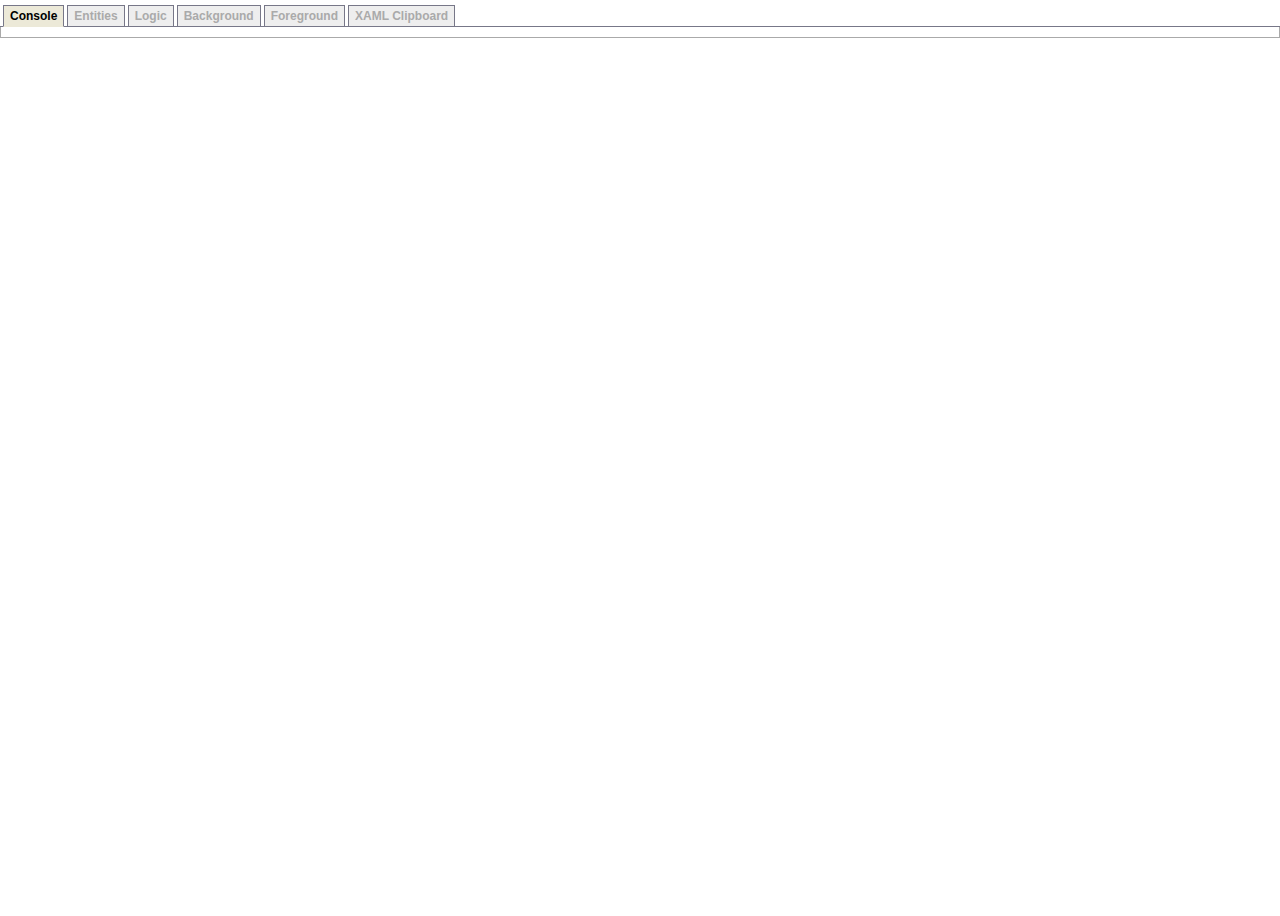
<file: site/CodeEditor.html>
﻿<!DOCTYPE html PUBLIC "-//W3C//DTD XHTML 1.0 Strict//EN" "http://www.w3.org/TR/xhtml1/DTD/xhtml1-strict.dtd">
<html xmlns="http://www.w3.org/1999/xhtml" xml:lang="en" >
<head>
    <title>SilverStunts Code Editor</title>
    <link rel="stylesheet" href="tabber.css" type="text/css"/>
    <script language="javascript" type="text/javascript" src="edit_area/edit_area_loader.js"></script>

    <script type="text/javascript">
// CSS Browser Selector   v0.2.5
// Documentation:         http://rafael.adm.br/css_browser_selector
// License:               http://creativecommons.org/licenses/by/2.5/
// Author:                Rafael Lima (http://rafael.adm.br)
// Contributors:          http://rafael.adm.br/css_browser_selector#contributors
var css_browser_selector = function() {
    var ua=navigator.userAgent.toLowerCase(),
        is=function(t){ return ua.indexOf(t) != -1; },
        h=document.getElementsByTagName('html')[0],
        b=(!(/opera|webtv/i.test(ua))&&/msie (\d)/.test(ua))?('ie ie'+RegExp.$1):is('gecko/')? 'gecko':is('opera/9')?'opera opera9':/opera (\d)/.test(ua)?'opera opera'+RegExp.$1:is('konqueror')?'konqueror':is('applewebkit/')?'webkit safari':is('mozilla/')?'gecko':'',
        os=(is('x11')||is('linux'))?' linux':is('mac')?' mac':is('win')?' win':'';
    var c=b+os+' js';
    h.className += h.className?' '+c:c;
}();
    </script>

    <script type="text/javascript">

function consoleEvalLine(line, force)
{
    var ideWindow = window.parent; // StuntsIDE.html
    var mainWindow = ideWindow.opener; // SilverStunts.html
    if (mainWindow && !mainWindow.closed)
        mainWindow.EvalExpression(line, force);
}

function evalEntities(code)
{
    var ideWindow = window.parent; // StuntsIDE.html
    var mainWindow = ideWindow.opener; // SilverStunts.html
    if (mainWindow && !mainWindow.closed)
        mainWindow.EvalEntities(code);
}

function evalLogic(code)
{
    var ideWindow = window.parent; // StuntsIDE.html
    var mainWindow = ideWindow.opener; // SilverStunts.html
    if (mainWindow && !mainWindow.closed)
        mainWindow.EvalLogic(code);
}

function evalForeground(code)
{
    var ideWindow = window.parent; // StuntsIDE.html
    var mainWindow = ideWindow.opener; // SilverStunts.html
    if (mainWindow && !mainWindow.closed)
        mainWindow.EvalForeground(code);
}

function evalBackground(code)
{
    var ideWindow = window.parent; // StuntsIDE.html
    var mainWindow = ideWindow.opener; // SilverStunts.html
    if (mainWindow && !mainWindow.closed)
        mainWindow.EvalBackground(code);
}

    </script>

    <script type="text/javascript">

/* Optional: Temporarily hide the "tabber" class so it does not "flash"
   on the page as plain HTML. After tabber runs, the class is changed
   to "tabberlive" and it will appear.
*/
//document.write('<style type="text/css">.tabber{display:none;}<\/style>');

var tabsInited = new Array();

var tabberOptions = {

  /* Optional: instead of letting tabber run during the onload event,
     we'll start it up manually. This can be useful because the onload
     even runs after all the images have finished loading, and we can
     run tabber at the bottom of our page to start it up faster. See the
     bottom of this page for more info. Note: this variable must be set
     BEFORE you include tabber.js.
  */
  'manualStartup':true,

  /* Optional: code to run after each tabber object has initialized */

  'onLoad': function(argsObj) {
    /* Display an alert only after tab2 */
    if (argsObj.tabber.id == 'tabentities') {
      alert('Finished loading eee!');
    }
  },

  /* Optional: code to run when the user clicks a tab. If this
     function returns boolean false then the tab will not be changed
     (the click is canceled). If you do not return a value or return
     something that is not boolean false, */

  'onClick': function(argsObj) {

    var t = argsObj.tabber; /* Tabber object */
    var id = t.id; /* ID of the main tabber DIV */
    var i = argsObj.index; /* Which tab was clicked (0 is the first tab) */
    var e = argsObj.event; /* Event object */

    //editAreaLoader.execCommand('console', '');
  },

  /* Optional: set an ID for each tab navigation link */
  'addLinkId': true,
  
  'onTabDisplay': function(argsObj) 
  {
    var i = argsObj.index; /* Which tab was clicked (0 is the first tab) */

    if (tabsInited[i]) return;
    tabsInited[i] = true;
    
    if (i==0) // console
    {
        editAreaLoader.init({
	        id: "console"
	        ,syntax: "python"
            ,allow_resize: "no"
            ,allow_toggle: false
            ,fullscreen: true
            ,language: "en"
            ,toolbar: "search, go_to_line, |, undo, redo, |, select_font,|, change_smooth_selection, highlight, reset_highlight, |, help"
            ,begin_toolbar: "new_document, save, load, |"
	        ,start_highlight: true
	        ,console_callback: "consoleEvalLine"
	        ,plugins: "console"
        });
    }

    if (i==1) // entities
    {
        editAreaLoader.init({
	        id: "entities"
	        ,syntax: "python"
            ,allow_resize: "no"
            ,allow_toggle: false
            ,fullscreen: true
            ,language: "en"
            ,toolbar: "search, go_to_line, |, undo, redo, |, select_font,|, change_smooth_selection, highlight, reset_highlight, |, help"
            ,begin_toolbar: "new_document, save, load, |"
	        ,start_highlight: true
	        ,entities_callback: "evalEntities"
	        ,plugins: "entities"
        });
    }

    if (i==2) // logic
    {
        editAreaLoader.init({
	        id: "logic"
	        ,syntax: "python"
            ,allow_resize: "no"
            ,allow_toggle: false
            ,fullscreen: true
            ,language: "en"
            ,toolbar: "search, go_to_line, |, undo, redo, |, select_font,|, change_smooth_selection, highlight, reset_highlight, |, help"
            ,begin_toolbar: "new_document, save, load, |"
	        ,start_highlight: true
	        ,logic_callback: "evalLogic"
	        ,plugins: "logic"
        });
    }
    
    if (i==3) // background
    {
        editAreaLoader.init({
	        id: "background"
	        ,syntax: "xml"
            ,allow_resize: "no"
            ,allow_toggle: false
            ,fullscreen: true
            ,language: "en"
            ,toolbar: "search, go_to_line, |, undo, redo, |, select_font,|, change_smooth_selection, highlight, reset_highlight, |, help"
            ,begin_toolbar: "new_document, save, load, |"
	        ,start_highlight: true
	        ,background_callback: "evalBackground"
	        ,plugins: "background"
        });
    }

    if (i==4) // foreground
    {
        editAreaLoader.init({
	        id: "foreground"
	        ,syntax: "xml"
            ,allow_resize: "no"
            ,allow_toggle: false
            ,fullscreen: true
            ,language: "en"
            ,toolbar: "search, go_to_line, |, undo, redo, |, select_font,|, change_smooth_selection, highlight, reset_highlight, |, help"
            ,begin_toolbar: "new_document, save, load, |"
	        ,start_highlight: true
	        ,foreground_callback: "evalForeground"
	        ,plugins: "foreground"
        });
    }

    if (i==5) // XAML clipboard
    {
        editAreaLoader.init({
	        id: "clipboard"
	        ,syntax: "xml"
            ,allow_resize: "no"
            ,allow_toggle: false
            ,fullscreen: true
            ,language: "en"
            ,toolbar: "search, go_to_line, |, undo, redo, |, select_font,|, change_smooth_selection, highlight, reset_highlight, |, help"
            ,begin_toolbar: "new_document, save, load, |"
	        ,start_highlight: true
        });
    }
  }

};
    </script>

    <script language="javascript" type="text/javascript" src="tabber.js"></script>

    <style type="text/css">
        html, body
        {
            padding: 0px;
            margin: 0px;
            height: 100%;
            width: 100%;
        }
        #tabframe
        {
            position: relative;
            top: -10px;
        }
        
        #edit_area_toggle_reg_syntax.js
        {
            display: none;
        }
    </style>
</head>
<body>
    <div id="tabframe" class="tabber">
        <div id="tabconsole" class="tabbertab" title="Console">
            <textarea style="display:none" id="console" cols="40" rows="20"></textarea>
        </div>
        <div id="tabentities" class="tabbertab" title="Entities">
            <textarea style="display:none" id="entities" cols="40" rows="20"></textarea>
        </div>
        <div id="tablogic" class="tabbertab" title="Logic">
            <textarea style="display:none" id="logic" cols="40" rows="20"></textarea>
        </div>
        <div id="tabbackground" class="tabbertab" title="Background">
            <textarea style="display:none" id="background" cols="40" rows="20"></textarea>
        </div>
        <div id="tabforeground" class="tabbertab" title="Foreground">
            <textarea style="display:none" id="foreground" cols="40" rows="20"></textarea>
        </div>
        <div id="tabclipboard" class="tabbertab" title="XAML Clipboard">
            <textarea style="display:none" id="clipboard" cols="40" rows="20">Press key R in edit mode to generate world XAML "screenshot" here</textarea>
        </div>
    </div>

    <script type="text/javascript">

/* Since we specified manualStartup=true, tabber will not run after
   the onload event. Instead let's run it now, to prevent any delay
   while images load.
*/
tabberAutomatic(tabberOptions);

function UpdateEntities(s)
{
    editAreaLoader.setValue("entities", s);
}

function RequestEntitiesSource()
{
    return editAreaLoader.getValue("entities");
}

function EntitiesTabReady()
{
    var ideWindow = window.parent; // StuntsIDE.html
    var mainWindow = ideWindow.opener; // SilverStunts.html
    if (mainWindow && !mainWindow.closed)
        mainWindow.OnEntitiesTabReady();
}

function UpdateLogic(s)
{
    editAreaLoader.setValue("logic", s);
}

function LogicTabReady()
{
    var ideWindow = window.parent; // StuntsIDE.html
    var mainWindow = ideWindow.opener; // SilverStunts.html
    if (mainWindow && !mainWindow.closed)
        mainWindow.OnLogicTabReady();
}

function UpdateForeground(s)
{
    editAreaLoader.setValue("foreground", s);
}

function ForegroundTabReady()
{
    var ideWindow = window.parent; // StuntsIDE.html
    var mainWindow = ideWindow.opener; // SilverStunts.html
    if (mainWindow && !mainWindow.closed)
        mainWindow.OnForegroundTabReady();
}

function UpdateBackground(s)
{
    editAreaLoader.setValue("background", s);
}

function BackgroundTabReady()
{
    var ideWindow = window.parent; // StuntsIDE.html
    var mainWindow = ideWindow.opener; // SilverStunts.html
    if (mainWindow && !mainWindow.closed)
        mainWindow.OnBackgroundTabReady();
}

EntitiesTabReady();
LogicTabReady();
ForegroundTabReady();
BackgroundTabReady();

function UpdateClipboard(s)
{
    editAreaLoader.setValue("clipboard", s);
}
    </script>

</body>
</html>
</file>
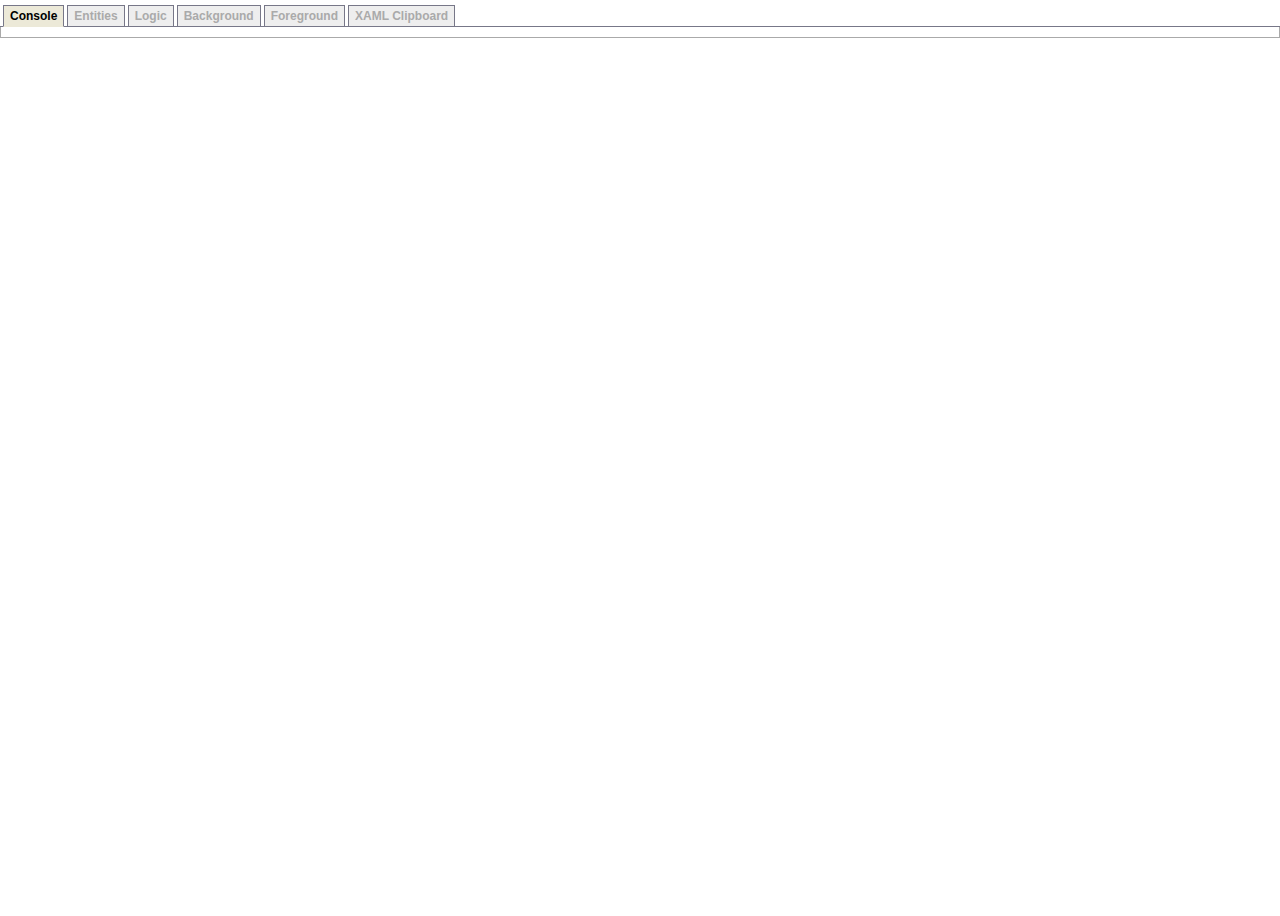
<file: site/editor.html>
﻿<!DOCTYPE html PUBLIC "-//W3C//DTD XHTML 1.0 Strict//EN" "http://www.w3.org/TR/xhtml1/DTD/xhtml1-strict.dtd">
<html xmlns="http://www.w3.org/1999/xhtml" xml:lang="en" >
<head>
	<title>SilverStunts Code Editor</title>
	<link rel="stylesheet" href="tabber.css" type="text/css"/>
	<script language="javascript" type="text/javascript" src="editarea/edit_area_loader.js"></script>

	<script type="text/javascript">
// CSS Browser Selector   v0.2.5
// Documentation:         http://rafael.adm.br/css_browser_selector
// License:               http://creativecommons.org/licenses/by/2.5/
// Author:                Rafael Lima (http://rafael.adm.br)
// Contributors:          http://rafael.adm.br/css_browser_selector#contributors
var css_browser_selector = function() {
	var ua=navigator.userAgent.toLowerCase(),
		is=function(t){ return ua.indexOf(t) != -1; },
		h=document.getElementsByTagName('html')[0],
		b=(!(/opera|webtv/i.test(ua))&&/msie (\d)/.test(ua))?('ie ie'+RegExp.$1):is('gecko/')? 'gecko':is('opera/9')?'opera opera9':/opera (\d)/.test(ua)?'opera opera'+RegExp.$1:is('konqueror')?'konqueror':is('applewebkit/')?'webkit safari':is('mozilla/')?'gecko':'',
		os=(is('x11')||is('linux'))?' linux':is('mac')?' mac':is('win')?' win':'';
	var c=b+os+' js';
	h.className += h.className?' '+c:c;
}();
	</script>

	<script type="text/javascript">

function consoleEvalLine(line, force)
{
	var ideWindow = window.parent; // ide.html
	var mainWindow = ideWindow.opener; // index.html
	if (mainWindow && !mainWindow.closed)
		mainWindow.EvalExpression(line, force);
}

function evalEntities(code)
{
	var ideWindow = window.parent; // ide.html
	var mainWindow = ideWindow.opener; // index.html
	if (mainWindow && !mainWindow.closed)
		mainWindow.EvalEntities(code);
}

function evalLogic(code)
{
	var ideWindow = window.parent; // ide.html
	var mainWindow = ideWindow.opener; // index.html
	if (mainWindow && !mainWindow.closed)
		mainWindow.EvalLogic(code);
}

function evalForeground(code)
{
	var ideWindow = window.parent; // ide.html
	var mainWindow = ideWindow.opener; // index.html
	if (mainWindow && !mainWindow.closed)
		mainWindow.EvalForeground(code);
}

function evalBackground(code)
{
	var ideWindow = window.parent; // ide.html
	var mainWindow = ideWindow.opener; // index.html
	if (mainWindow && !mainWindow.closed)
		mainWindow.EvalBackground(code);
}

	</script>

	<script type="text/javascript">

/* Optional: Temporarily hide the "tabber" class so it does not "flash"
   on the page as plain HTML. After tabber runs, the class is changed
   to "tabberlive" and it will appear.
*/
//document.write('<style type="text/css">.tabber{display:none;}<\/style>');

var tabsInited = new Array();

var tabberOptions = {

  /* Optional: instead of letting tabber run during the onload event,
	 we'll start it up manually. This can be useful because the onload
	 even runs after all the images have finished loading, and we can
	 run tabber at the bottom of our page to start it up faster. See the
	 bottom of this page for more info. Note: this variable must be set
	 BEFORE you include tabber.js.
  */
  'manualStartup':true,

  /* Optional: code to run after each tabber object has initialized */

  'onLoad': function(argsObj) {
	/* Display an alert only after tab2 */
	if (argsObj.tabber.id == 'tabentities') {
	  alert('Finished loading eee!');
	}
  },

  /* Optional: code to run when the user clicks a tab. If this
	 function returns boolean false then the tab will not be changed
	 (the click is canceled). If you do not return a value or return
	 something that is not boolean false, */

  'onClick': function(argsObj) {

	var t = argsObj.tabber; /* Tabber object */
	var id = t.id; /* ID of the main tabber DIV */
	var i = argsObj.index; /* Which tab was clicked (0 is the first tab) */
	var e = argsObj.event; /* Event object */

	//editAreaLoader.execCommand('console', '');
  },

  /* Optional: set an ID for each tab navigation link */
  'addLinkId': true,
  
  'onTabDisplay': function(argsObj) 
  {
	var i = argsObj.index; /* Which tab was clicked (0 is the first tab) */

	if (tabsInited[i]) return;
	tabsInited[i] = true;
	
	if (i==0) // console
	{
		editAreaLoader.init({
			id: "console"
			,syntax: "python"
			,allow_resize: "no"
			,allow_toggle: false
			,fullscreen: true
			,language: "en"
			,toolbar: "search, go_to_line, |, undo, redo, |, select_font,|, change_smooth_selection, highlight, reset_highlight, |, help"
			,begin_toolbar: "new_document, save, load, |"
			,start_highlight: true
			,console_callback: "consoleEvalLine"
			,plugins: "console"
		});
	}

	if (i==1) // entities
	{
		editAreaLoader.init({
			id: "entities"
			,syntax: "python"
			,allow_resize: "no"
			,allow_toggle: false
			,fullscreen: true
			,language: "en"
			,toolbar: "search, go_to_line, |, undo, redo, |, select_font,|, change_smooth_selection, highlight, reset_highlight, |, help"
			,begin_toolbar: "new_document, save, load, |"
			,start_highlight: true
			,entities_callback: "evalEntities"
			,plugins: "entities"
		});
	}

	if (i==2) // logic
	{
		editAreaLoader.init({
			id: "logic"
			,syntax: "python"
			,allow_resize: "no"
			,allow_toggle: false
			,fullscreen: true
			,language: "en"
			,toolbar: "search, go_to_line, |, undo, redo, |, select_font,|, change_smooth_selection, highlight, reset_highlight, |, help"
			,begin_toolbar: "new_document, save, load, |"
			,start_highlight: true
			,logic_callback: "evalLogic"
			,plugins: "logic"
		});
	}
	
	if (i==3) // background
	{
		editAreaLoader.init({
			id: "background"
			,syntax: "xml"
			,allow_resize: "no"
			,allow_toggle: false
			,fullscreen: true
			,language: "en"
			,toolbar: "search, go_to_line, |, undo, redo, |, select_font,|, change_smooth_selection, highlight, reset_highlight, |, help"
			,begin_toolbar: "new_document, save, load, |"
			,start_highlight: true
			,background_callback: "evalBackground"
			,plugins: "background"
		});
	}

	if (i==4) // foreground
	{
		editAreaLoader.init({
			id: "foreground"
			,syntax: "xml"
			,allow_resize: "no"
			,allow_toggle: false
			,fullscreen: true
			,language: "en"
			,toolbar: "search, go_to_line, |, undo, redo, |, select_font,|, change_smooth_selection, highlight, reset_highlight, |, help"
			,begin_toolbar: "new_document, save, load, |"
			,start_highlight: true
			,foreground_callback: "evalForeground"
			,plugins: "foreground"
		});
	}

	if (i==5) // XAML clipboard
	{
		editAreaLoader.init({
			id: "clipboard"
			,syntax: "xml"
			,allow_resize: "no"
			,allow_toggle: false
			,fullscreen: true
			,language: "en"
			,toolbar: "search, go_to_line, |, undo, redo, |, select_font,|, change_smooth_selection, highlight, reset_highlight, |, help"
			,begin_toolbar: "new_document, save, load, |"
			,start_highlight: true
		});
	}
  }

};
	</script>

	<script language="javascript" type="text/javascript" src="tabber.js"></script>

	<style type="text/css">
		html, body
		{
			padding: 0px;
			margin: 0px;
			height: 100%;
			width: 100%;
		}
		#tabframe
		{
			position: relative;
			top: -10px;
		}
		
		#edit_area_toggle_reg_syntax.js
		{
			display: none;
		}
	</style>
</head>
<body>
	<div id="tabframe" class="tabber">
		<div id="tabconsole" class="tabbertab" title="Console">
			<textarea style="display:none" id="console" cols="40" rows="20">
# this is an interactive Python console 
# you can type command on the line and hit ENTER to execute the line
#
# hint: use dir() command to examine python namespace
# have fun!
#
dir()
dir(physics)
dir(physics.Gravity)
physics.Gravity.Y = -0.1

# X,Y,Radius
my_circle = Circle(0, 0, 50)

</textarea>
		</div>
		<div id="tabentities" class="tabbertab" title="Entities">
			<textarea style="display:none" id="entities" cols="40" rows="20"></textarea>
		</div>
		<div id="tablogic" class="tabbertab" title="Logic">
			<textarea style="display:none" id="logic" cols="40" rows="20"></textarea>
		</div>
		<div id="tabbackground" class="tabbertab" title="Background">
			<textarea style="display:none" id="background" cols="40" rows="20"></textarea>
		</div>
		<div id="tabforeground" class="tabbertab" title="Foreground">
			<textarea style="display:none" id="foreground" cols="40" rows="20"></textarea>
		</div>
		<div id="tabclipboard" class="tabbertab" title="XAML Clipboard">
			<textarea style="display:none" id="clipboard" cols="40" rows="20">Press key R in edit mode to generate world XAML "screenshot" here</textarea>
		</div>
	</div>

	<script type="text/javascript">

/* Since we specified manualStartup=true, tabber will not run after
   the onload event. Instead let's run it now, to prevent any delay
   while images load.
*/
tabberAutomatic(tabberOptions);

function UpdateEntities(s)
{
	editAreaLoader.setValue("entities", s);
}

function RequestEntitiesSource()
{
	return editAreaLoader.getValue("entities");
}

function EntitiesTabReady()
{
	var ideWindow = window.parent; // ide.html
	var mainWindow = ideWindow.opener; // index.html
	if (mainWindow && !mainWindow.closed)
		mainWindow.OnEntitiesTabReady();
}

function UpdateLogic(s)
{
	editAreaLoader.setValue("logic", s);
}

function LogicTabReady()
{
	var ideWindow = window.parent; // ide.html
	var mainWindow = ideWindow.opener; // index.html
	if (mainWindow && !mainWindow.closed)
		mainWindow.OnLogicTabReady();
}

function UpdateForeground(s)
{
	editAreaLoader.setValue("foreground", s);
}

function ForegroundTabReady()
{
	var ideWindow = window.parent; // ide.html
	var mainWindow = ideWindow.opener; // index.html
	if (mainWindow && !mainWindow.closed)
		mainWindow.OnForegroundTabReady();
}

function UpdateBackground(s)
{
	editAreaLoader.setValue("background", s);
}

function BackgroundTabReady()
{
	var ideWindow = window.parent; // ide.html
	var mainWindow = ideWindow.opener; // index.html
	if (mainWindow && !mainWindow.closed)
		mainWindow.OnBackgroundTabReady();
}

EntitiesTabReady();
LogicTabReady();
ForegroundTabReady();
BackgroundTabReady();

function UpdateClipboard(s)
{
	editAreaLoader.setValue("clipboard", s);
}
	</script>

</body>
</html>
</file>
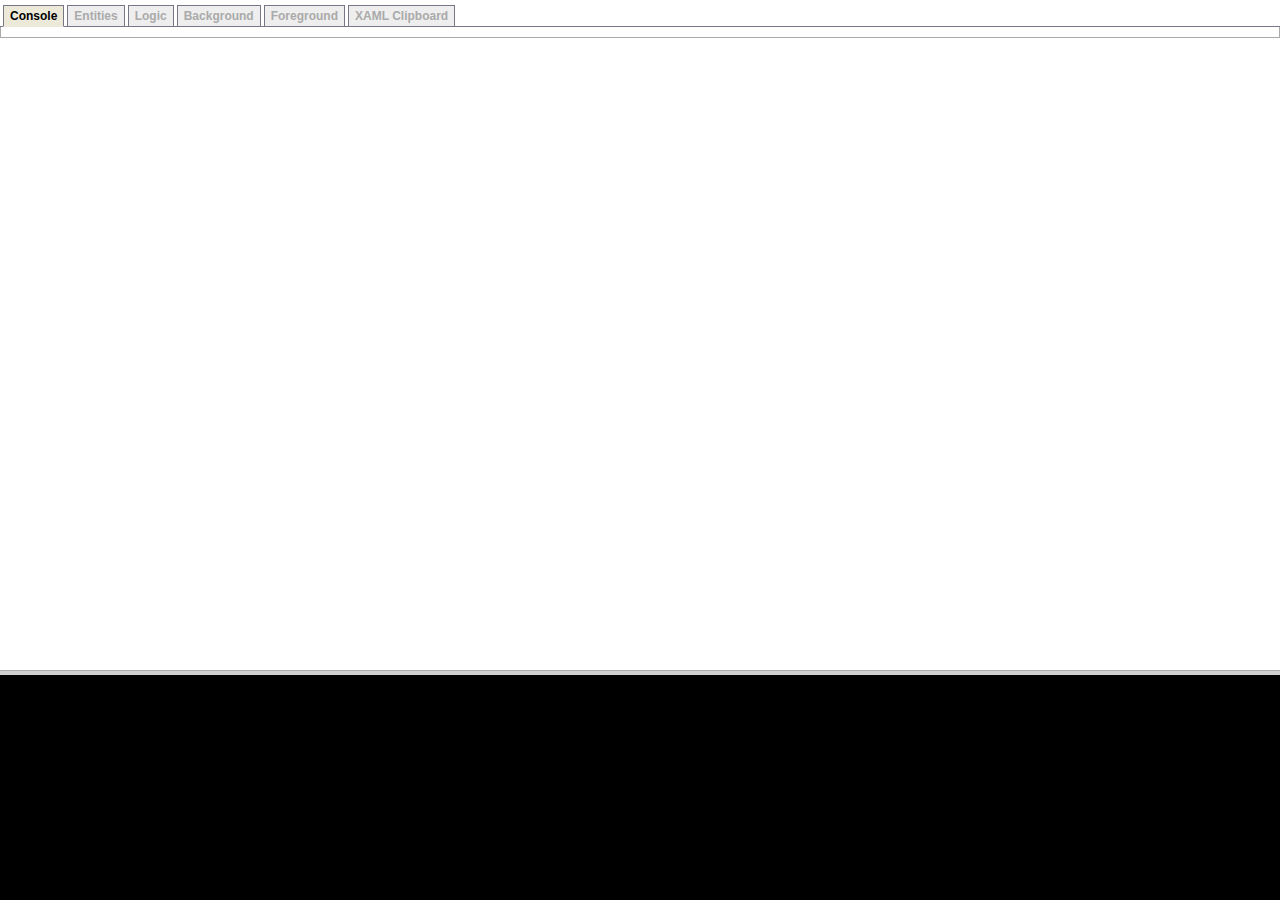
<file: site/ide.html>
﻿<!DOCTYPE html PUBLIC "-//W3C//DTD XHTML 1.0 Frameset//EN" "http://www.w3.org/TR/xhtml1/DTD/xhtml1-frameset.dtd">
<html xmlns="http://www.w3.org/1999/xhtml" xml:lang="en">
<head>
<title>SilverStunts IDE</title>
<script type="text/javascript">
function UpdateConsole(s)
{
	var stuntsConsole = window.frames['StuntsConsole'];
	if (!stuntsConsole) return;
	return stuntsConsole.UpdateConsole(s);
}

function UpdateEntities(s)
{
	var stuntsEditor = window.frames['StuntsEditor'];
	if (!stuntsEditor) return;
	return stuntsEditor.UpdateEntities(s);
}

function UpdateLogic(s)
{
	var stuntsEditor = window.frames['StuntsEditor'];
	if (!stuntsEditor) return;
	return stuntsEditor.UpdateLogic(s);
}

function UpdateForeground(s)
{
	var stuntsEditor = window.frames['StuntsEditor'];
	if (!stuntsEditor) return;
	return stuntsEditor.UpdateForeground(s);
}

function UpdateBackground(s)
{
	var stuntsEditor = window.frames['StuntsEditor'];
	if (!stuntsEditor) return;
	return stuntsEditor.UpdateBackground(s);
}

function UpdateClipboard(s)
{
	var stuntsEditor = window.frames['StuntsEditor'];
	if (!stuntsEditor) return;
	return stuntsEditor.UpdateClipboard(s);
}

function RequestEntitiesSource()
{
	var stuntsEditor = window.frames['StuntsEditor'];
	if (!stuntsEditor) return;
	return stuntsEditor.RequestEntitiesSource();
}

function PublishEntitiesSource(s)
{
	var stuntsEditor = window.frames['StuntsEditor'];
	if (!stuntsEditor) return;
	return stuntsEditor.UpdateEntities(s);
}
</script>

</head>
<frameset rows="75%, *">
	 <frame name="StuntsEditor" src="editor.html"/>
	 <frame name="StuntsConsole" src="console.html"/>
</frameset>
</html>
</file>
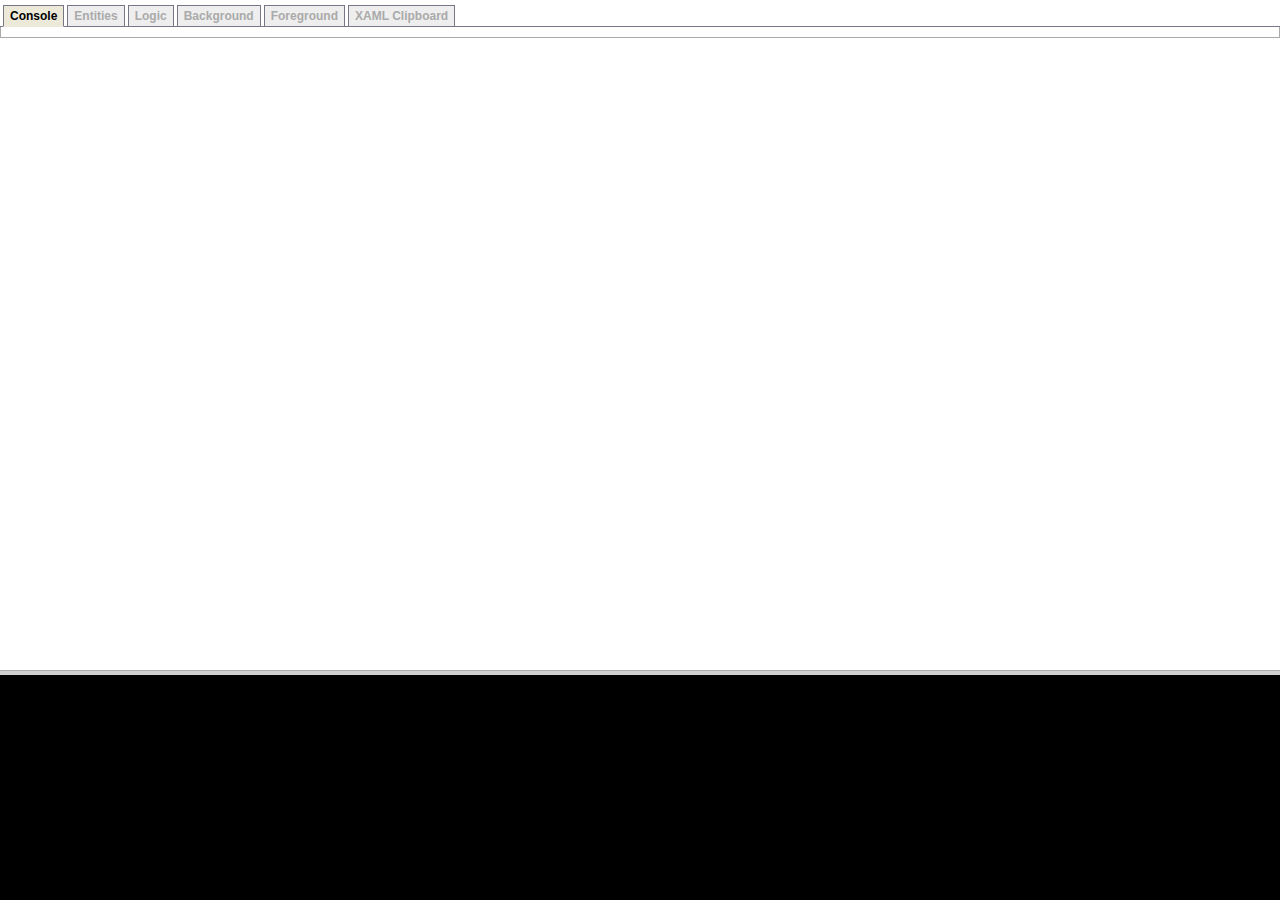
<file: site/StuntsIDE.html>
﻿<!DOCTYPE html PUBLIC "-//W3C//DTD XHTML 1.0 Frameset//EN" "http://www.w3.org/TR/xhtml1/DTD/xhtml1-frameset.dtd">
<html xmlns="http://www.w3.org/1999/xhtml" xml:lang="en">
<head>
<title>SilverStunts IDE</title>
<script type="text/javascript">
function UpdateConsole(s)
{
    var stuntsConsole = window.frames['StuntsConsole'];
    if (!stuntsConsole) return;
    return stuntsConsole.UpdateConsole(s);
}

function UpdateEntities(s)
{
    var stuntsEditor = window.frames['StuntsEditor'];
    if (!stuntsEditor) return;
    return stuntsEditor.UpdateEntities(s);
}

function UpdateLogic(s)
{
    var stuntsEditor = window.frames['StuntsEditor'];
    if (!stuntsEditor) return;
    return stuntsEditor.UpdateLogic(s);
}

function UpdateForeground(s)
{
    var stuntsEditor = window.frames['StuntsEditor'];
    if (!stuntsEditor) return;
    return stuntsEditor.UpdateForeground(s);
}

function UpdateBackground(s)
{
    var stuntsEditor = window.frames['StuntsEditor'];
    if (!stuntsEditor) return;
    return stuntsEditor.UpdateBackground(s);
}

function UpdateClipboard(s)
{
    var stuntsEditor = window.frames['StuntsEditor'];
    if (!stuntsEditor) return;
    return stuntsEditor.UpdateClipboard(s);
}

function RequestEntitiesSource()
{
    var stuntsEditor = window.frames['StuntsEditor'];
    if (!stuntsEditor) return;
    return stuntsEditor.RequestEntitiesSource();
}

function PublishEntitiesSource(s)
{
    var stuntsEditor = window.frames['StuntsEditor'];
    if (!stuntsEditor) return;
    return stuntsEditor.UpdateEntities(s);
}
</script>

</head>
<frameset rows="75%, *">
     <frame name="StuntsEditor" src="CodeEditor.html"/>
     <frame name="StuntsConsole" src="ScriptConsole.html"/>
</frameset>
</html>
</file>
<file: site/tabber.css>
/* $Id: example.css,v 1.5 2006/03/27 02:44:36 pat Exp $ */

/*--------------------------------------------------
  REQUIRED to hide the non-active tab content.
  But do not hide them in the print stylesheet!
  --------------------------------------------------*/
.tabberlive .tabbertabhide {
 display:none;
}

/*--------------------------------------------------
  .tabber = before the tabber interface is set up
  .tabberlive = after the tabber interface is set up
  --------------------------------------------------*/
.tabber {
}
.tabberlive {
 margin-top:1em;
}

/*--------------------------------------------------
  ul.tabbernav = the tab navigation list
  li.tabberactive = the active tab
  --------------------------------------------------*/
ul.tabbernav
{
 margin:0;
 padding: 3px 0;
 border-bottom: 1px solid #778;
 font: bold 12px Verdana, sans-serif;
}

ul.tabbernav li
{
 list-style: none;
 margin: 0;
 display: inline;
}

ul.tabbernav li a
{
 padding: 3px 0.5em;
 margin-left: 3px;
 border: 1px solid #778;
 border-bottom: none;
 background: #eee;
 text-decoration: none;
}

ul.tabbernav li a:link { color: #aaa; }
ul.tabbernav li a:visited { color: #aaa; }

ul.tabbernav li a:hover
{
 color: #000;
 border-color: #227;
}

ul.tabbernav li.tabberactive a
{
 background-color: #ECE9D8;
 border-bottom: 1px solid #ECE9D8;
 color: #000;
}

ul.tabbernav li.tabberactive a:hover
{
 color: #000;
 background: #ECE9D8;
 border-bottom: 1px solid #ECE9D8;
}

/*--------------------------------------------------
  .tabbertab = the tab content
  Add style only after the tabber interface is set up (.tabberlive)
  --------------------------------------------------*/
.tabberlive .tabbertab {
 padding:5px;
 border:1px solid #aaa;
 border-top:0;

 /* If you don't want the tab size changing whenever a tab is changed
    you can set a fixed height */

 /* height:200px; */

 /* If you set a fix height set overflow to auto and you will get a
    scrollbar when necessary */

 /* overflow:auto; */
}

/* If desired, hide the heading since a heading is provided by the tab */
.tabberlive .tabbertab h2 {
 display:none;
}
.tabberlive .tabbertab h3 {
 display:none;
}

/* Example of using an ID to set different styles for the tabs on the page */
.tabberlive#tab1 {
}
.tabberlive#tab2 {
}
.tabberlive#tab2 .tabbertab {
 height:200px;
 overflow:auto;
}
</file>
